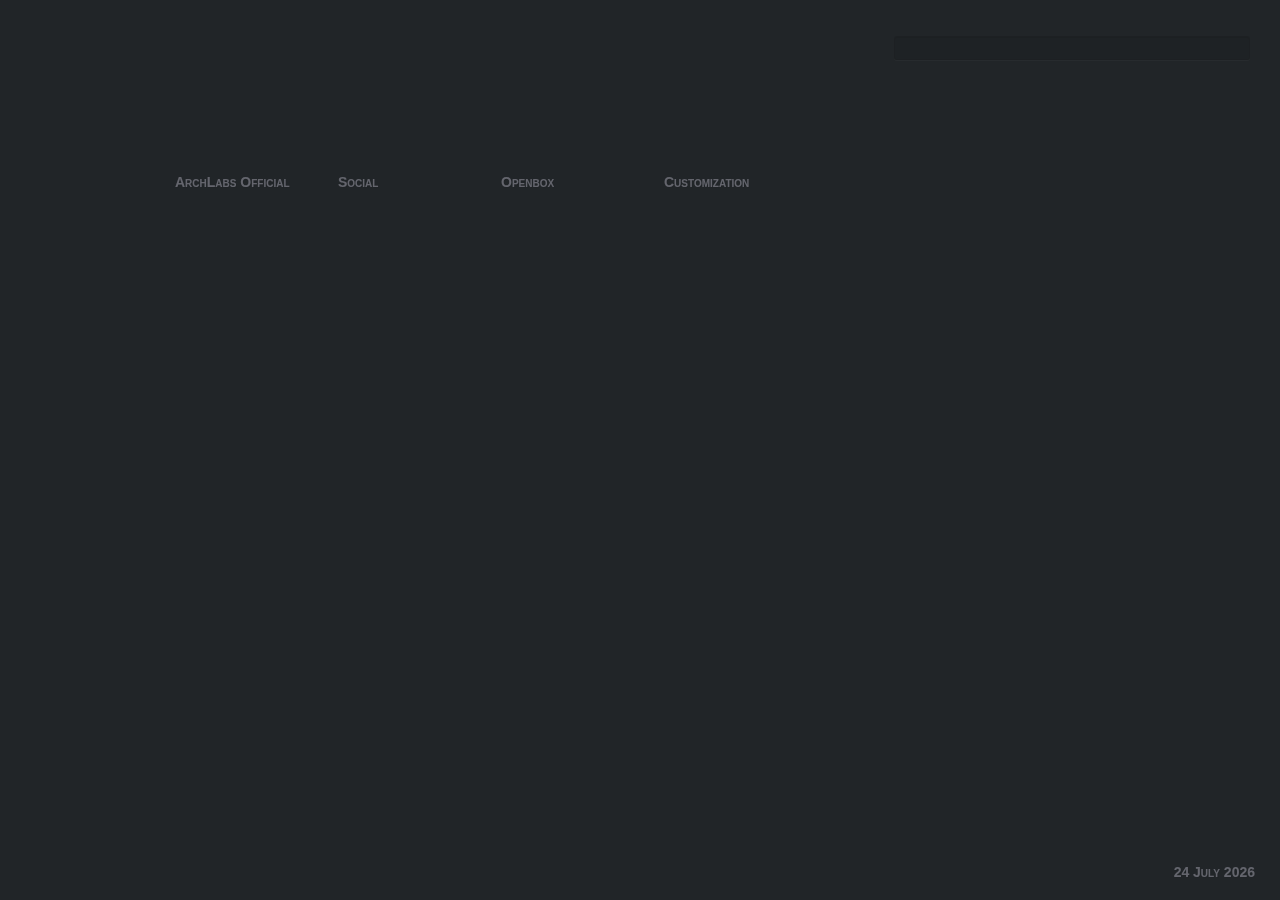
<file: startAL/index.html>
<!DOCTYPE html PUBLIC "-//W3C//DTD XHTML 1.0 Strict//EN" "http://www.w3.org/TR/xhtml1/DTD/xhtml1-strict.dtd">
<html xmlns="http://www.w3.org/1999/xhtml" xml:lang="en" lang="en">
<head>
	<meta http-equiv="content-type" content="text/html; charset=utf-8" />
	<link rel="stylesheet" href="style/style.css" type="text/css" />
	<script type="text/javascript" src="js/jquery-1.5.min.js"></script>
	<script type="text/javascript" src="js/settings.js"></script>
	<script type="text/javascript" src="js/script.js"></script>



	<title>Welcome to ArchLabs</title>

<style type="text/css">
body {
    background: url(images/1498887590634.jpg) repeat;
}
</style>
</head>
<body>
<abruzzi>


ArchLabs Official
https://archlabsblog.wordpress.com || ArchLabs Online
https://github.com/ARCHLabs || ArchLabs Github
https://archlabsblog.wordpress.com/category/blog/ || ArchLabs News


Social
https://forum.archlabslinux.com/ || ArchLabs Forums
https://plus.google.com/communities/111177505820810068511 || ArchLabs Google+
https://www.facebook.com/groups/archlabs﻿ || ArchLabs Facebook
https://www.reddit.com/r/ArchLabsLinux/ || ArchLabs Reddit
https://twitter.com/ArchLabsLinux﻿ || ArchLab Titter


Openbox
https://wiki.archlinux.org/index.php/openbox || archwiki
https://urukrama.wordpress.com/openbox-guide/ || openbox.guide
http://openbox.org/wiki/Help:Getting_started || openbox overview

Customization
https://www.box-look.org/browse/cat/140/ord/latest/ || box-look.org
https://www.reddit.com/r/unixporn/  || r/unixporn
https://terminal.sexy || terminal.sexy
http://www.deviantart.com/customization/skins/linuxutil/winmanagers/openbox/newest/ || deviantart
http://openbox.org/download-themes.php || openbox.themes
http://customize.org/openbox || customize.org
http://erikdubois.be/tag/openbox || Openbox @ Erik Dubious





</abruzzi>





<div id="date">
<script type="text/javascript">

function makeArray() {
for (i = 0; i<makeArray.arguments.length; i++)
this[i + 1] = makeArray.arguments[i];
}

var months = new makeArray('January','February','March','April','May',
'June','July','August','September','October','November','December');
var date = new Date();
var day = date.getDate();
var month = date.getMonth() + 1;
var yy = date.getYear();
var year = (yy < 1000) ? yy + 1900 : yy;

document.write(day + " " + months[month] + " " + year);

</script>
</div>

<script type="text/javascript">

    $(window).load(function() {
        $('#slider').nivoSlider({ borderRadius: 5 });
    });
</script>
<script type="text/javascript">
$('body').hide();
$('body').fadeIn(2000);
</script>


<script type="text/javascript">
	if(showDate) {

		$('body').append('<div id="date"></div>');


   	setInterval('makeArray()',);
	}
</script>

</body>
</html>
</file>
<file: startAL/style/style.css>
body {
	background: #0E0E0F url(images/bg-dnoise.png) repeat;    /* Page background */
	color: #F1EDFF;											/* Font color */
	padding: 150px ;
	font-size: 15;							             	/* Padding between link blocks and edge */
	font-family: 'Futura PT Light';
	font-weight: light;                      	/* Font */
	text-shadow: rgba(0,0,0,0.1) 1px 1px 0;                 /* Text Shadow */

}

 
a {
	color: #ffffff;											/* Link Color */
	text-shadow: rgba(0,0,0,0.4) 1px 1px 0;
	font-family: Futura PT Light, sans-serif;
	font-weight: light;                /* Text Shadow */
	font-size: 12px;										/* Link Size */
	text-decoration: none;									/* Remove underlines */
	border-bottom: 1px solid rgba(0,0,0,0.0);
	-o-transition: all 0.2s ease-in-out;
    -ms-transition: all 0.2s ease-in-out;
    -moz-transition: all 0.2s ease-in-out;
    -webkit-transition: all 0.2s ease-in-out;
}

a:hover {
	color: #FFB98D;											/* Link hover color */
	border-bottom: 1px solid #555;
	margin-left: 8px


}

.block {
	border-left: 1px solid rgba(0, 0, 0, 0.0);				/* Left border of link block */
	float: left;
	padding: 1em;											/* Padding around link block */
	width: 130px;											/* Link block width */
	-moz-transition:.3s linear;
    -webkit-transition:.3s linear;
}

.block:hover {
	border-left: 1px solid #444;					    	/* Left border of link block */
	-moz-transition:.3s linear;
    -webkit-transition:.3s linear;
}


h1 {
	margin: 0px;
	font-family: Futura PT, sans-serif;
	font-weight: bold;                /* Text Shadow */
	font-size: 14px;									/* Title size */
	font-variant: small-caps;
	cursor: pointer;
	-o-transition: all 0.5s ease-in-out;
    -ms-transition: all 0.5s ease-in-out;
    -moz-transition: all 0.5s ease-in-out;
    -webkit-transition: all 0.5s ease-in-out;
}

h1:hover {
    color: #2B2C2E;
	margin: 0px;
	-o-transition: all 0.5s ease-in-out;
    -ms-transition: all 0.5s ease-in-out;
    -moz-transition: all 0.5s ease-in-out;
    -webkit-transition: all 0.5s ease-in-out;
}


ul {
	padding: 0px;

}

ul li {
	list-style: none;
	cursor: pointer;
	padding: 0px;

}



#date {
    font-family: HKNova, georgia, sans-serif;
    font-size: 14px;
    font-variant: small-caps;
    font-weight: bold;
	position: absolute;
	bottom: 20px;
	right: 25px;
	-moz-transition:.3s linear;
    -webkit-transition:.3s linear;

}


#date:hover {
    color: #e2e2e2;
	-moz-transition:.3s linear;
    -webkit-transition:.3s linear;

}


#clock {
	position: absolute;
	bottom: 40px;
	right: 25px;
	font-size: 14px;
	font-family: HKNova, sans-serif;
	font-variant: small-caps;
	font-weight: light;
	-moz-transition:.3s linear;
    -webkit-transition:.3s linear;

}

#clock:hover {
    color: #e2e2e2;
	-moz-transition:.3s linear;
    -webkit-transition:.3s linear;

}

#searches {
	position: absolute;										/* Position search box */
	top: 20px;												/* from top edge */
	right: 30px;											/* from right edge */

}

form {
	margin-top: 1em;
}

form input {
	background: rgba(0, 0, 0, 0.2);							/* Background search box */
	color: #666;											/* Text color search box */
	border: 1px solid rgba(0, 0, 0, 0.2);					/* Border search box */
	font-size: 12px;										/* Text size search box */
	font-family: Calibri;	                                /* Font */
	text-shadow: 0 1px 1px rgba(0,0,0,0.6);
	text-align: center;
	float: none;
	width: 350px;
	height: 20px;
	-moz-transition:.3s linear;
    -webkit-transition:.3s linear;
    
	-webkit-box-shadow: inset 0 1px 1px rgba(0,0,0,0.3), 0 1px 0 rgba(255,255,255,0.1);
	-moz-box-shadow: inset 0 1px 1px rgba(0,0,0,0.3), 0 1px 0 rgba(255,255,255,0.1);
	-khtml-box-shadow: inset 0 1px 1px rgba(0,0,0,0.3), 0 1px 0 rgba(255,255,255,0.1);
	box-shadow: inset 0 1px 1px rgba(0,0,0,0.3), 0 1px 0 rgba(255,255,255,0.1);
    
    
}

form input:hover {
	background: rgba(0, 0, 0, 0.3);
	border:1px solid rgba(0, 0, 0, 0.4);
	-moz-transition:.3s linear;
    -webkit-transition:.3s linear;

}

form input:focus {
	background: rgba(0, 0, 0, 0.3);
	color: #D2D3D3;
	border: 1px solid rgba(0, 0, 0, 0.4);									/* Border search box */

	-webkit-box-shadow: inset 0 0 3px rgba(0, 0, 0, 0.3), 0 0 0 5px rgba(255,255,255,0.1);
	-moz-box-shadow: inset 0 0 3px rgba(0, 0, 0, 0.3), 0 0 0 5px rgba(255,255,255,0.1);
	-o-box-shadow: inset 0 0 3px rgba(0, 0, 0, 0.3), 0 0 0 5px rgba(255,255,255,0.1);
	box-shadow: inset 0 0 3px rgba(0, 0, 0, 0.3), 0 0 0 5px rgba(255,255,255,0.1);
	
	-moz-transition:.3s linear;
    -webkit-transition:.3s linear;
}

form input:first-child {
	border-top-left-radius: 3px;
	border-bottom-left-radius: 3px;
	border-right: 3;
}

form input:last-child {
	border-top-right-radius: 3px;
	border-bottom-right-radius: 3px;
	border-right: 3;
}
</file>
